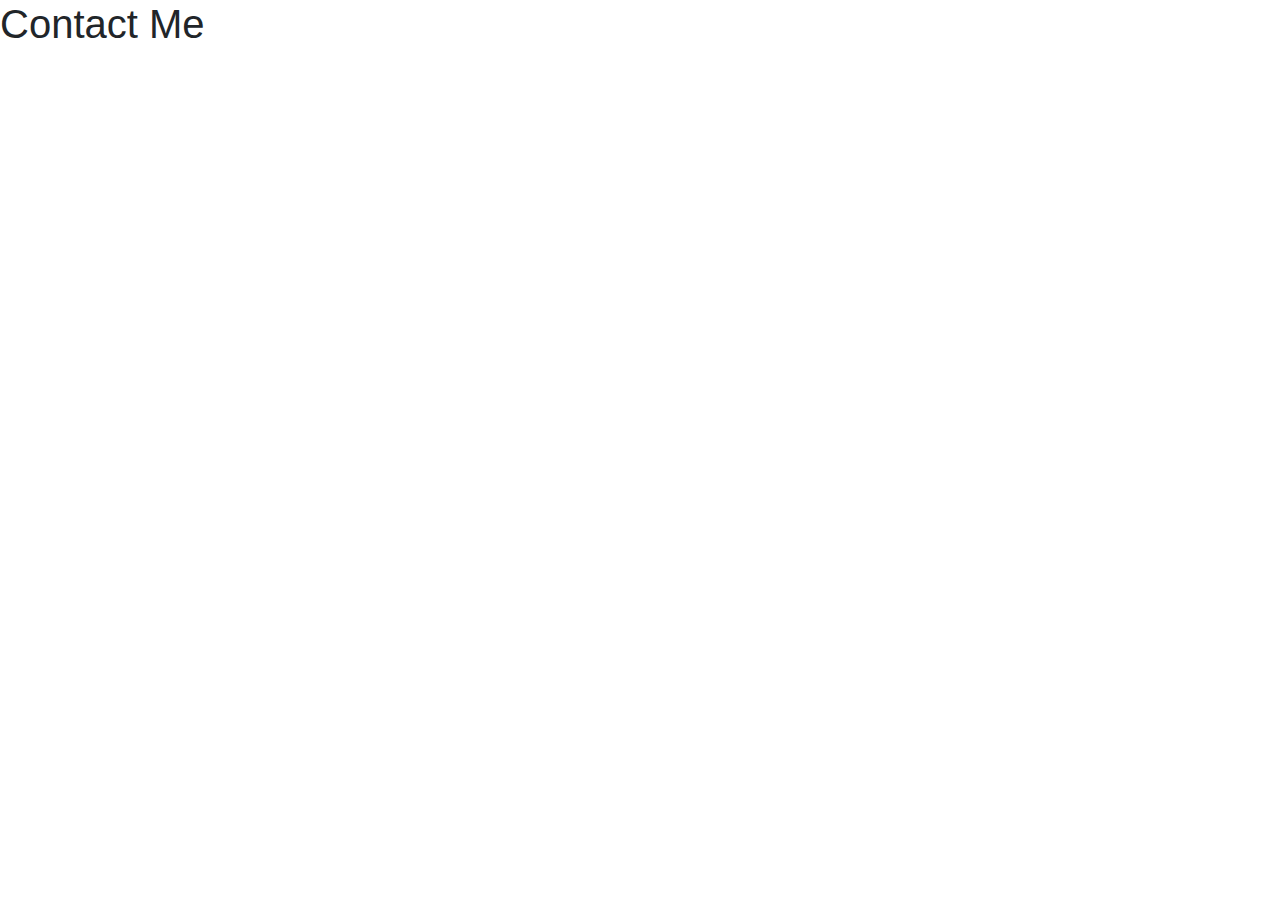
<file: contactme.html>
<html>
<head>
<title>Contact Me</title>
<link rel="stylesheet" href="style.css">
<link rel="stylesheet" href="https://stackpath.bootstrapcdn.com/bootstrap/4.4.1/css/bootstrap.min.css" integrity="sha384-Vkoo8x4CGsO3+Hhxv8T/Q5PaXtkKtu6ug5TOeNV6gBiFeWPGFN9MuhOf23Q9Ifjh" crossorigin="anonymous">
<link rel ="stylesheet" href="https://stackpath.bootstrapcdn.com/font-awesome/4.7.0/css/font-awesome.min.css">
<script src="https://code.jquery.com/jquery-3.4.1.slim.min.js" integrity="sha384-J6qa4849blE2+poT4WnyKhv5vZF5SrPo0iEjwBvKU7imGFAV0wwj1yYfoRSJoZ+n" crossorigin="anonymous"></script>
<script src="https://cdn.jsdelivr.net/npm/popper.js@1.16.0/dist/umd/popper.min.js".</script>
<script src="https://stackpath.bootstrapcdn.com/bootstrap/4.4.1/js/bootstrap.min.js" ></script>
<h1>Contact Me</h1>
</head>
<body>

</body>
</html>
</file>
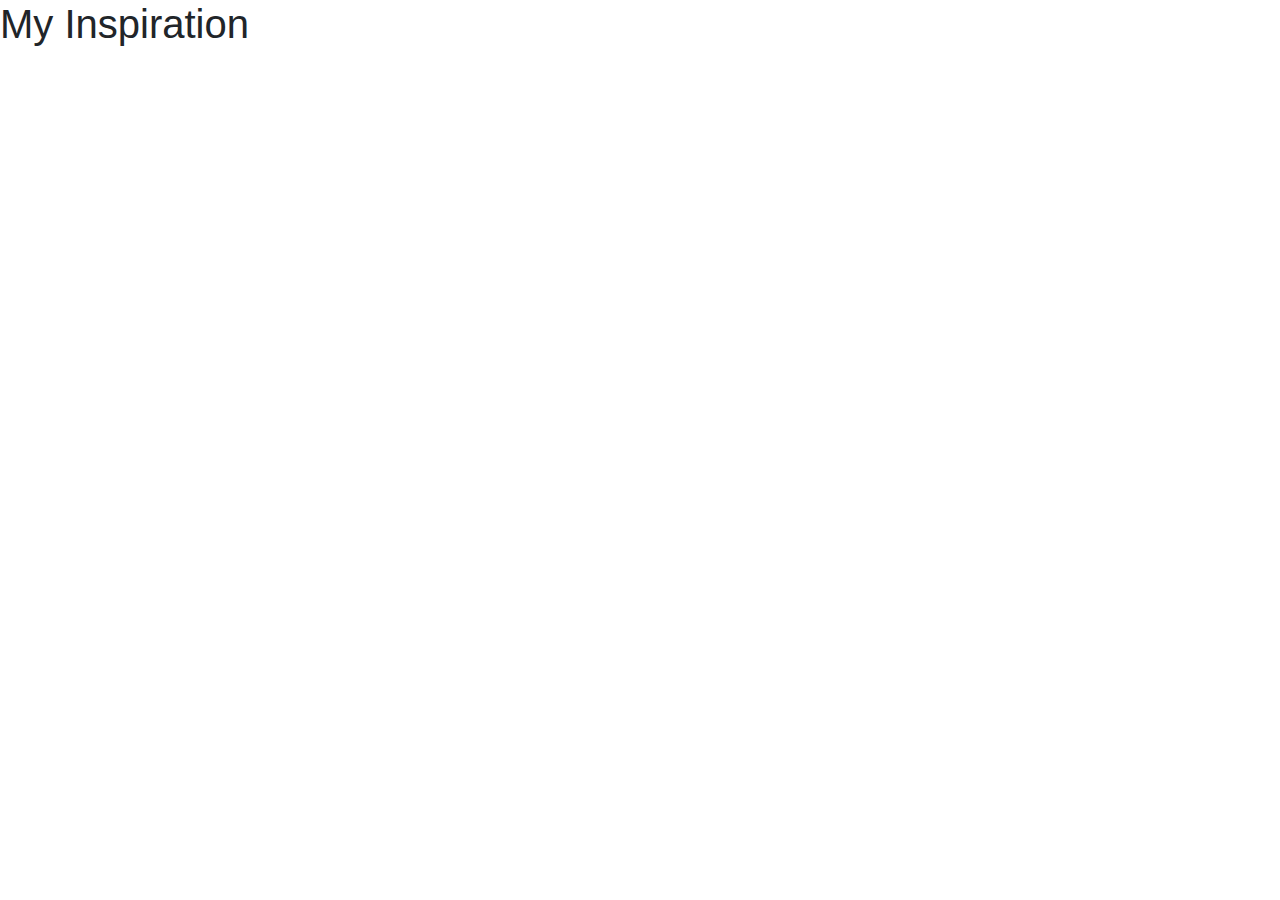
<file: myinspiration.html>
<html>
<head>
<title>My Inspiration</title>
<link rel="stylesheet" href="style.css">
<link rel="stylesheet" href="https://stackpath.bootstrapcdn.com/bootstrap/4.4.1/css/bootstrap.min.css" integrity="sha384-Vkoo8x4CGsO3+Hhxv8T/Q5PaXtkKtu6ug5TOeNV6gBiFeWPGFN9MuhOf23Q9Ifjh" crossorigin="anonymous">
<link rel ="stylesheet" href="https://stackpath.bootstrapcdn.com/font-awesome/4.7.0/css/font-awesome.min.css">
<script src="https://code.jquery.com/jquery-3.4.1.slim.min.js" integrity="sha384-J6qa4849blE2+poT4WnyKhv5vZF5SrPo0iEjwBvKU7imGFAV0wwj1yYfoRSJoZ+n" crossorigin="anonymous"></script>
<script src="https://cdn.jsdelivr.net/npm/popper.js@1.16.0/dist/umd/popper.min.js".</script>
<script src="https://stackpath.bootstrapcdn.com/bootstrap/4.4.1/js/bootstrap.min.js" ></script>
<h1>My Inspiration</h1>
</head>
<body>

</body>
</html>
</file>
<file: style.css>
* {
margin:0;
padding:0;
}

html {
scroll-behavior:smooth;
}
.container {
padding: 0 100px 0 100px;
}

@viewport {
width: device-width;
zoom: 1.0;
}

@-ms-width {
width: device-width;
}



/*----------Navigation--------*/
#nav-bar {
background-color: #252627;
position: sticky;
top:0;
z-index:10;
}
.navbar-brand img {
height:50px;
padding-left:30px;
}
.navbar-nav li {
padding:0 20px;
}
.navbar-nav li a {
float:right;
text-align:left;
}
#nav-bar ul li a:hover {
color: #5486ac!important;
}
.navbar {
background: #6ba7e3;
}
.navbar-toggler {
border: none!important;
}
.nav-link {
font-family: Bahnschrift SemiBold;
color:#fff!important;
font-weight: 600;
font-size: 18px;
}

/*----------Main section--------*/
#main-section {
background-color: #252627;
}
.main-info-section {
height: calc(100vh -50px);
}
.text {
text-align: left;
font-family: Bahnschrift SemiBold;
font-size: 24px;  
margin-top: 0px;
padding-top: 100px;  
padding-bottom: 100px;
}
.text h1 { 
text-align: left;
letter-spacing: 3px;
color: #fff;
fontsize: 4rem;
cursor: context-menu;
}
.text span {
display: inline-block;
}
span:hover {
color: #5486ac;
transition: all .9s;
}
span.name {
color: #1d5380;
}
span.name:hover {
color: #fff;
transition: all .9s;
}
span.m-left {
margin-left: -10px;
}
.text p {
text-align: left;
color: #fff;
letter-spacing: 3px;
word-spacing: 10px;
font-size: .8rem;
}
</file>
